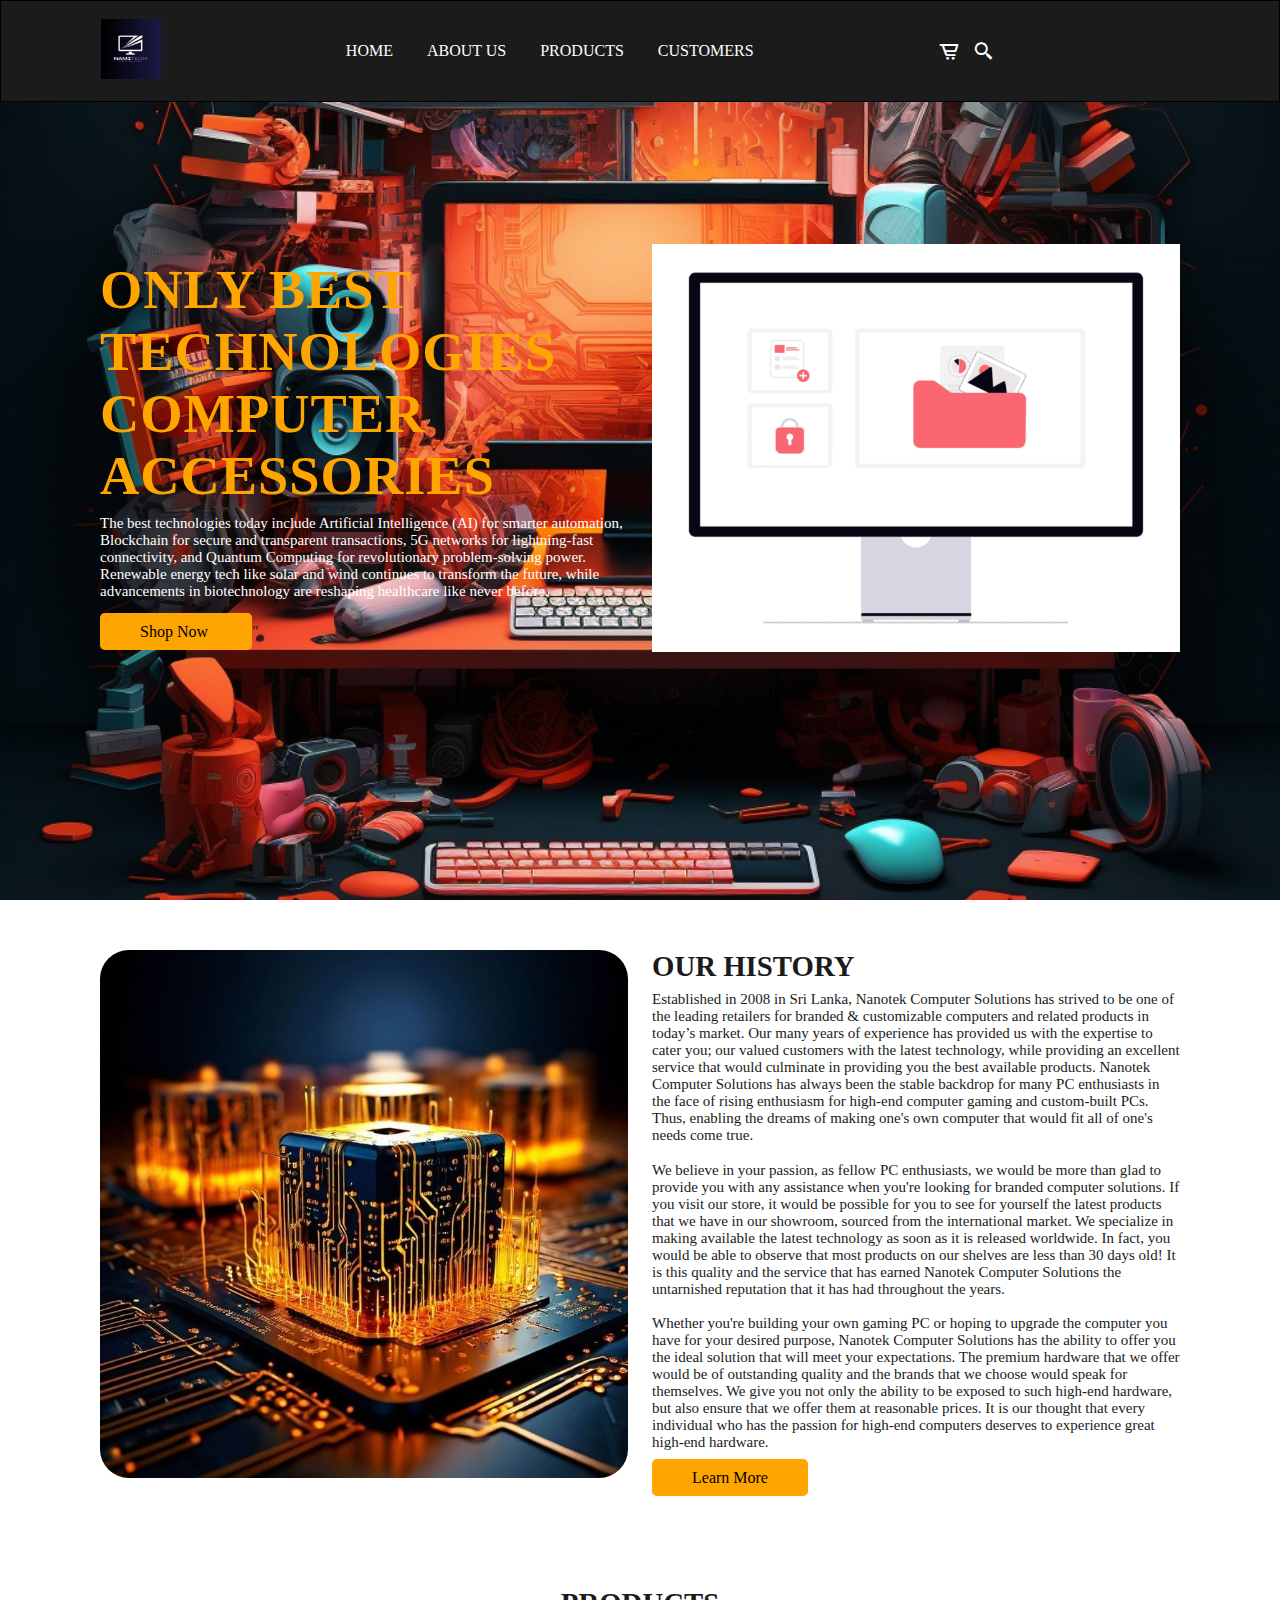
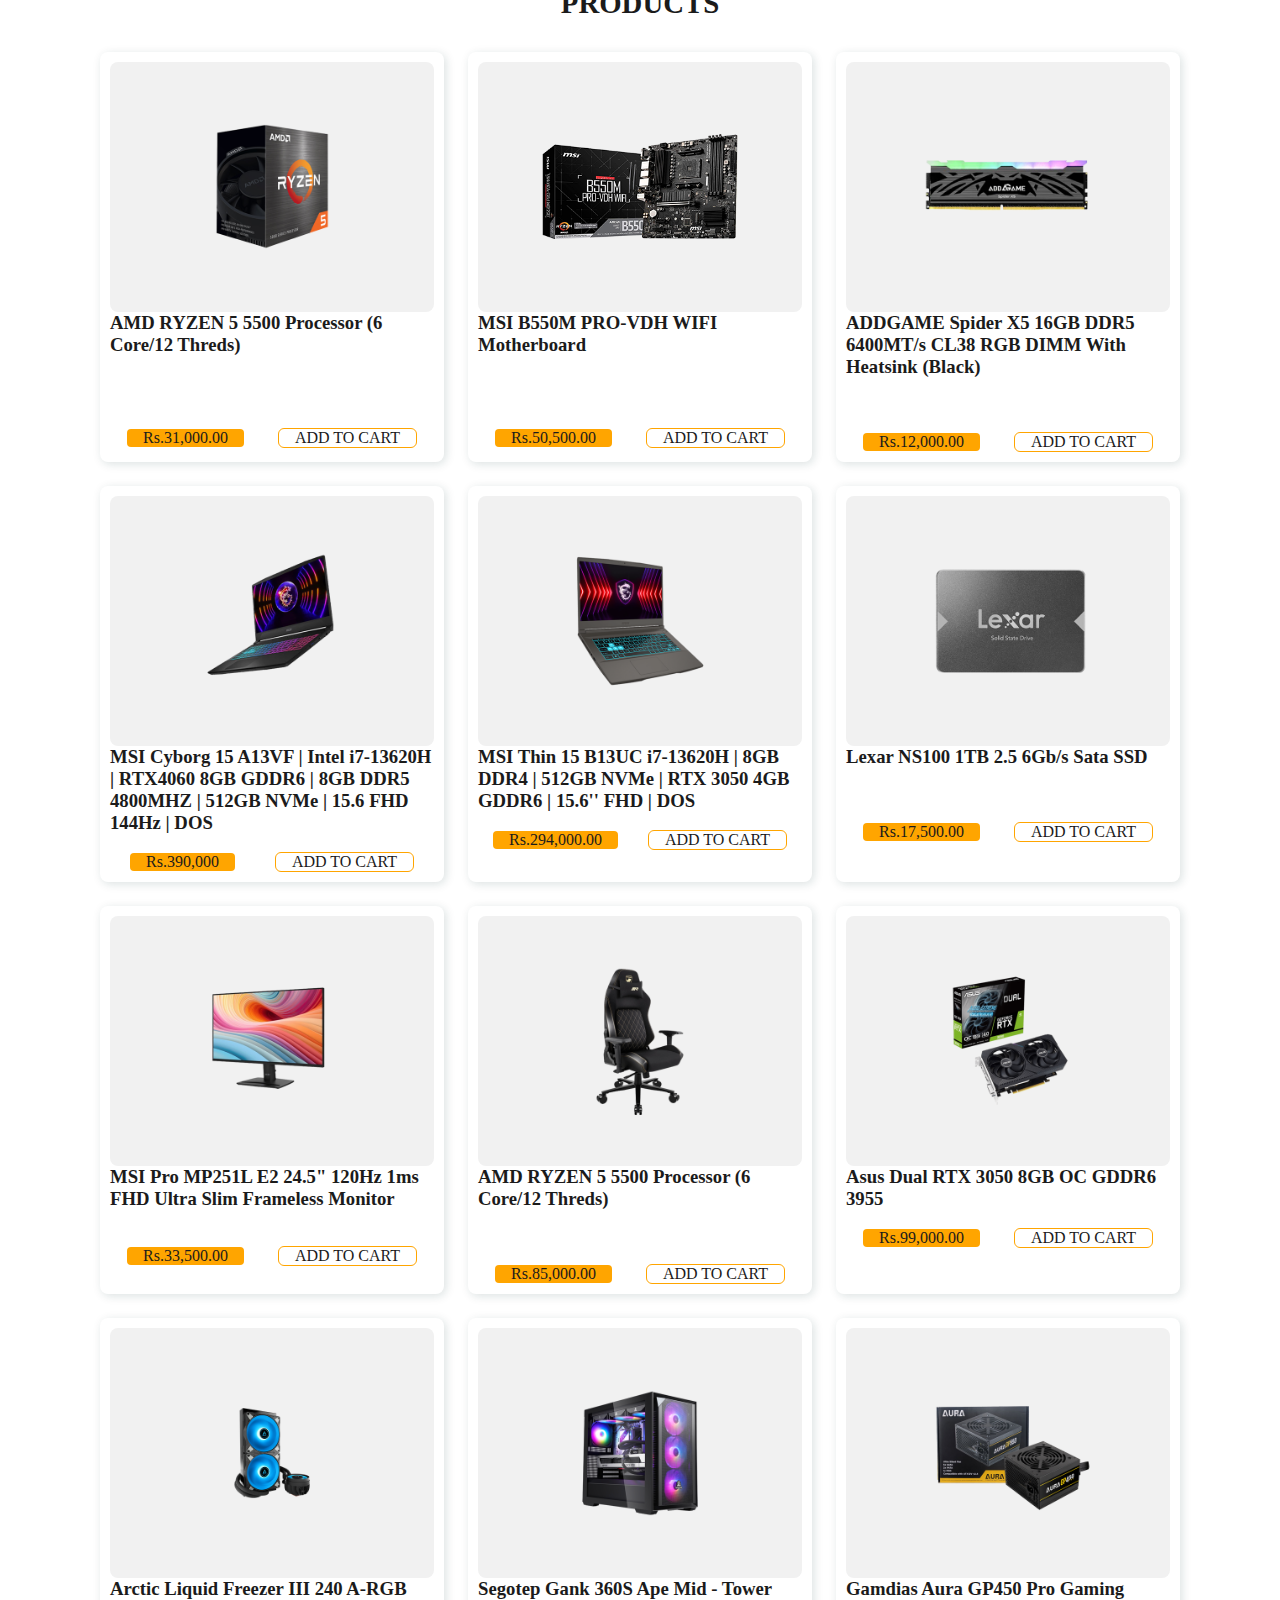
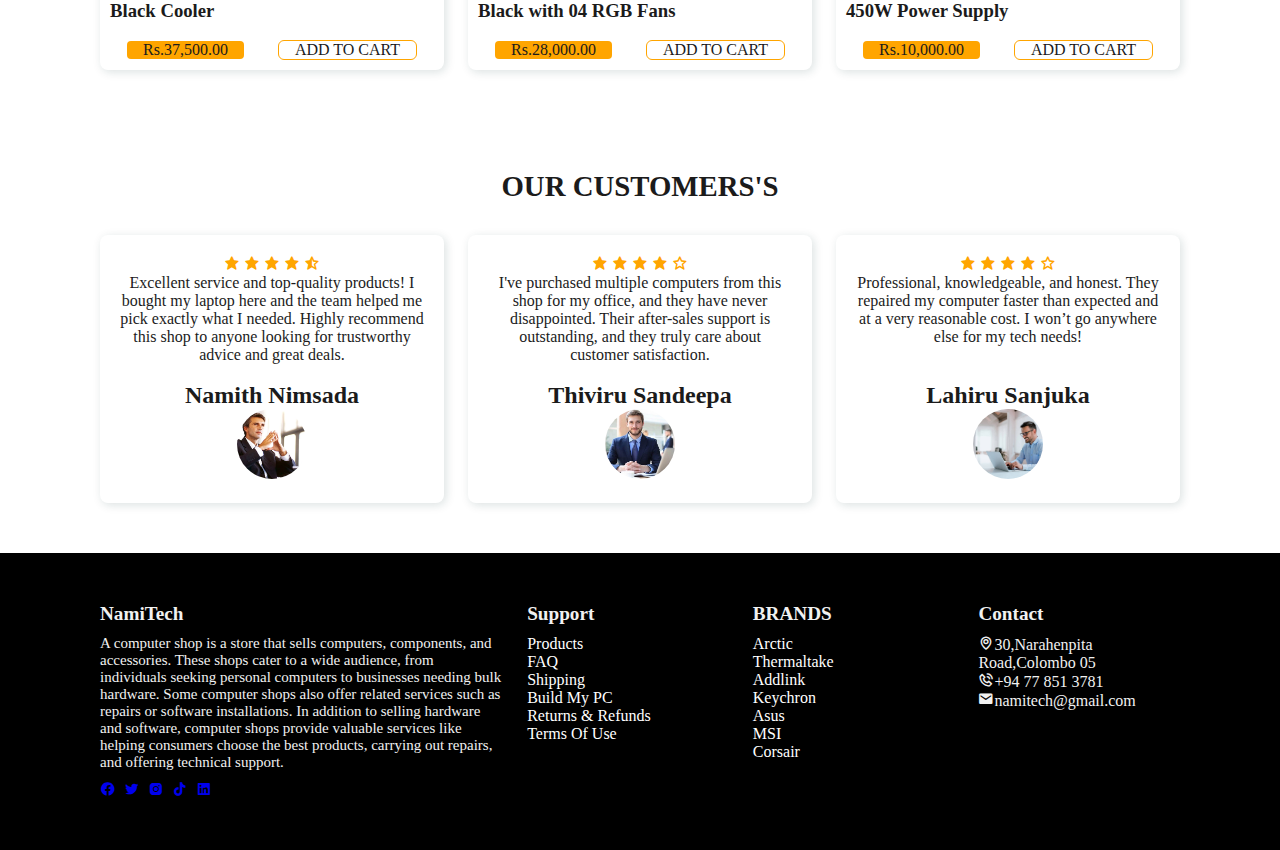
<file: index.html>
<!DOCTYPE html>
<html lang="en">
<head>
    <meta charset="UTF-8">
    <meta name="viewport" content="width=device-width, initial-scale=1.0">
    <title>Responsive Computer Shop Web Site</title>
    <link rel="Stylesheet" href="Style.css ">
    <link rel="stylesheet"
  href="https://unpkg.com/boxicons@latest/css/boxicons.min.css">
</head>
<body>
   <!--Navbar-->
   <header>
         <a href="#" class="logo">
        <img src="img/logo .png" alt="">
        </a>
    <!--Menu Icon-->
    <i class='bx bx-menu' id="menu-icon"></i>
    <!--Links-->
    <ul class="navbar">
        <li><a href="#home">Home</a></li>
        <li><a href="#about">About Us</a></li>
        <li><a href="#products">Products</a></li>
        <li><a href="#customers">Customers</a></li>
    </ul>

    <!--Icon-->
    <div class="header-icon">
        <i class='bx bx-cart-alt' ></i>
        <i class='bx bx-search-alt-2' id="search-icon"></i>
    </div>
    <!--Search Box-->
    <div class="search-box">
        <input type="search" placeholder="Search Here...........">
     </div>
    </header>
   <!--Home-->
   <section class="home" id="home">
    <div class="home-text">
        <h1>ONLY BEST TECHNOLOGIES<br>COMPUTER ACCESSORIES </h1>
        <p>The best technologies today include Artificial Intelligence (AI) for smarter automation, Blockchain for secure and transparent transactions, 5G networks for lightning-fast connectivity, and Quantum Computing for revolutionary problem-solving power. Renewable energy tech like solar and wind continues to transform the future, while advancements in biotechnology are reshaping healthcare like never before.</p>
        <a href="#" class="btn"> Shop Now </a>"     
    </div>
    <div class="home-img">
        <img src="img/computer.png">
    </div>
   </section> 
   <!--About-->
   <section class="about" id="about">
    <div class="about-img">
        <img src="img/aboutus.jpg" alt="">

    </div>
    <div class="about-text">
        <h2>Our History</h2>
        <p>Established in 2008 in Sri Lanka, Nanotek Computer Solutions has strived to be one of the leading retailers for branded & customizable computers and related products in today’s market. Our many years of experience has provided us with the expertise to cater you; our valued customers with the latest technology, while providing an excellent service that would culminate in providing you the best available products. Nanotek Computer Solutions has always been the stable backdrop for many PC enthusiasts in the face of rising enthusiasm for high-end computer gaming and custom-built PCs. Thus, enabling the dreams of making one's own computer that would fit all of one's needs come true.</p>
        <p>We believe in your passion, as fellow PC enthusiasts, we would be more than glad to provide you with any assistance when you're looking for branded computer solutions. If you visit our store, it would be possible for you to see for yourself the latest products that we have in our showroom, sourced from the international market. We specialize in making available the latest technology as soon as it is released worldwide. In fact, you would be able to observe that most products on our shelves are less than 30 days old! It is this quality and the service that has earned Nanotek Computer Solutions the untarnished reputation that it has had throughout the years.
        </p>
        <p>Whether you're building your own gaming PC or hoping to upgrade the computer you have for your desired purpose, Nanotek Computer Solutions has the ability to offer you the ideal solution that will meet your expectations. The premium hardware that we offer would be of outstanding quality and the brands that we choose would speak for themselves. We give you not only the ability to be exposed to such high-end hardware, but also ensure that we offer them at reasonable prices. It is our thought that every individual who has the passion for high-end computers deserves to experience great high-end hardware. </p>
    <a href="#" class="btn">Learn More</a>
    </div>
   </section>
   <!--Products-->
   <section class="products" id="products">
    <div class="heading">
        <h2>Products</h2>
    </div>
    <!--container-->

    <div class="products-container">
        
        <div class="box">
            <img src="img/cpu.png" alt="">
            <h3>AMD RYZEN 5 5500 Processor (6 Core/12 Threds)</h3></br></br></br></br>
            <div class="content">
                <span>Rs.31,000.00</span>
                <a href="#">Add To Cart</a>
            </div>
        </div>

        <div class="box">
            <img src="img/motherboard.png" alt="">
            <h3>MSI B550M PRO-VDH WIFI Motherboard</h3></br></br></br></br>
            <div class="content">
                <span>Rs.50,500.00</span>
                <a href="#">Add To Cart</a>
            </div>
        </div>

        <div class="box">
            <img src="img/ram.png" alt="">
            <h3>ADDGAME Spider X5 16GB DDR5 6400MT/s CL38 RGB DIMM With Heatsink (Black)</h3></br></br></br>
            <div class="content">
                <span>Rs.12,000.00</span>
                <a href="#">Add To Cart</a>
            </div>
        </div>

        <div class="box">
            <img src="img/lap.png" alt="">
            <h3>MSI Cyborg 15 A13VF | Intel i7-13620H | RTX4060 8GB GDDR6 | 8GB DDR5 4800MHZ | 512GB NVMe | 15.6 FHD 144Hz | DOS</h3></br>
            <div class="content">
                <span>Rs.390,000</span>
                <a href="#">Add To Cart</a>
            </div>
        </div>

        <div class="box">
            <img src="img/lap2.png" alt="">
            <h3>MSI Thin 15 B13UC i7-13620H | 8GB DDR4 | 512GB NVMe | RTX 3050 4GB GDDR6 | 15.6'' FHD | DOS</h3></br>   
            <div class="content">
                <span>Rs.294,000.00</span>
                <a href="#">Add To Cart</a>
            </div>
        </div>

        <div class="box">
            <img src="img/SSD.png" alt="">
            <h3>Lexar NS100 1TB 2.5 6Gb/s Sata SSD</h3></br></br></br>
            <div class="content">
                <span>Rs.17,500.00</span>
                <a href="#">Add To Cart</a>
            </div>
        </div>

        <div class="box">
            <img src="img/monior.png" alt="">
            <h3>MSI Pro MP251L E2 24.5" 120Hz 1ms FHD Ultra Slim Frameless Monitor</h3></br></br>
            <div class="content">
                <span>Rs.33,500.00</span>
                <a href="#">Add To Cart</a>
            </div>
        </div>

        <div class="box">
            <img src="img/chair.png" alt="">
            <h3>AMD RYZEN 5 5500 Processor (6 Core/12 Threds)</h3></br></br></br>
            <div class="content">
                <span>Rs.85,000.00</span>
                <a href="#">Add To Cart</a>
            </div>
        </div>

        <div class="box">
            <img src="img/vga.png" alt="">
            <h3>Asus Dual RTX 3050 8GB OC GDDR6 3955</h3></br>
            <div class="content">
                <span>Rs.99,000.00</span>
                <a href="#">Add To Cart</a>
            </div>
        </div>

        <div class="box">
            <img src="img/cooler.png" alt="">
            <h3>Arctic Liquid Freezer III 240 A-RGB Black Cooler</h3></br>
            <div class="content">
                <span>Rs.37,500.00</span>
                <a href="#">Add To Cart</a>
            </div>
        </div>

        <div class="box">
            <img src="img/casing.png" alt="">
            <h3>Segotep Gank 360S Ape Mid - Tower Black with 04 RGB Fans</h3></br>
            <div class="content">
                <span>Rs.28,000.00</span>
                <a href="#">Add To Cart</a>
            </div>
        </div>

        <div class="box">
            <img src="img/powersupply.png" alt="">
            <h3>Gamdias Aura GP450 Pro Gaming 450W Power Supply</h3></br>
            <div class="content">
                <span>Rs.10,000.00</span>
                <a href="#">Add To Cart</a>
            </div>
        </div>
    </div>
   </section>
   <!--Custormers-->
   <section class="customers" id="customers">
    <div class="heading">
        <h2>Our Customers's</h2>
    </div>
    <!--container-->
    <div class="customers-container">
        <div class="box">
            <div class="stars">
                <i class='bx bxs-star' ></i>
                <i class='bx bxs-star' ></i>
                <i class='bx bxs-star' ></i>
                <i class='bx bxs-star' ></i>
                <i class='bx bxs-star-half' ></i>
            </div>
            <p>Excellent service and top-quality products! I bought my laptop here and the team helped me pick exactly what I needed. Highly recommend this shop to anyone looking for trustworthy advice and great deals.</p></br>
            <h2>Namith Nimsada</h2>
            <img src="img/ceo.jpg" alt="">
        </div>

        

        <div class="box">
            <div class="stars">
                <i class='bx bxs-star' ></i>
                <i class='bx bxs-star' ></i>
                <i class='bx bxs-star' ></i>
                <i class='bx bxs-star' ></i>
                <i class='bx bx-star' ></i>
            </div>
            <p>I've purchased multiple computers from this shop for my office, and they have never disappointed. Their after-sales support is outstanding, and they truly care about customer satisfaction.</p></br>
            <h2>Thiviru Sandeepa</h2>
            <img src="img/download-1.jpg" alt="">
        </div>

        <div class="box">
            <div class="stars">
                <i class='bx bxs-star' ></i>
                <i class='bx bxs-star' ></i>
                <i class='bx bxs-star' ></i>
                <i class='bx bxs-star' ></i>
                <i class='bx bx-star' ></i>
            </div>
            <p>Professional, knowledgeable, and honest. They repaired my computer faster than expected and at a very reasonable cost. I won’t go anywhere else for my tech needs!</p></br></br>
            <h2>Lahiru Sanjuka</h2>
            <img src="img/02.jpg" alt="">
        </div>
    </div>
   </section>
   <!--Footer Section-->
   <section class="footer">
    <Div class="footer-box">
        <h3>NamiTech</h3>
        <p>A computer shop is a store that sells computers, components, and accessories. These shops cater to a wide audience, from individuals seeking personal computers to businesses needing bulk hardware. Some computer shops also offer related services such as repairs or software installations. In addition to selling hardware and software, computer shops provide valuable services like helping consumers choose the best products, carrying out repairs, and offering technical support.</p>

        <div class="social">
            <a href="#"><i class='bx bxl-facebook-circle'></i></a>
            <a href="#"><i class='bx bxl-twitter' ></i></a>
            <a href="#"><i class='bx bxl-instagram-alt' ></i></a>
            <a href="#"><i class='bx bxl-tiktok' ></i></a>
            <a href="#"><i class='bx bxl-linkedin-square' ></i></a>
            
        </div>
    </Div>    

    <div class="footer-box">
        <h3>Support</h3>
        <li><a href="#">Products</a></li>
        <li><a href="#">FAQ</a></li>
        <li><a href="#">Shipping</a></li>
        <li><a href="#">Build My PC</a></li>
        <li><a href="#">Returns & Refunds</a></li>
        <li><a href="#">Terms Of Use</a></li>
        
    </div>

    <div class="footer-box">
        <h3>BRANDS</h3>
        <li><a href="#">Arctic</a></li>
        <li><a href="#">Thermaltake</a></li>
        <li><a href="#">Addlink</a></li>
        <li><a href="#">Keychron</a></li>
        <li><a href="#">Asus</a></li>
        <li><a href="#">MSI</a></li>
        <li><a href="#">Corsair</a></li>
        
    </div>

    <div class="footer-box">
        <h3>Contact</h3>
        <div class="contact"></div>
        <span><i class='bx bx-map' ></i>30,Narahenpita Road,Colombo 05</span></br>
        <span><i class='bx bx-phone-call' ></i>+94 77 851 3781</span></br>
        <span><i class='bx bxs-envelope'></i>namitech@gmail.com</span>
    </div>
   </section>
    
   
    <script src="Script.js"></script>
</body>
</html>
</file>
<file: Style.css>
*{
    font-family: cursive;
    margin: 0;
    padding: 0;
    box-sizing: border-box;
    scroll-padding-top: 4rem;
    scroll-behavior: smooth;
    list-style: none;
    text-decoration: none;

}
:root{
    --main-color: orange;
    --secondary-color: white;
    --text-color: #1b1b1b;
    --gb-color: #fff;

    --box-shadow: 2px 2px 10px rgb(14 55 54 / 15%);

}
section{
    padding: 50px 100px;
}
img{
    width: 100%;
}
body{
    color: var(--text-color);
}
header{
    position: fixed;
    width: 100%;
    top: 0;
    right: 0;
    z-index: 1000;
    display: flex;
    justify-content: space-between;
    align-items: center;
    border: 1px solid black;
    padding: 18px 100px;
    background: var(--text-color);
    transition: 0.5s linear;
    
}
.logo img{
    width: 60px;
}
.navbar{
    display: flex;
}
.navbar a{
    padding: 8px 17px;
    color: var(--gb-color);
    font-size: 1rem;
    text-transform: uppercase;
    font-weight: 500;

}
.navbar a:hover{
    background-color: var(--main-color);
    border-radius: 0.2rem;
    transition-property: background-color;
    transition-duration: 0.5s;
    transition-timing-function: linear;
    

}
.header-icon{
    font-size: 22px;
    cursor: pointer;
    z-index: 1000;
    display: flex;
    column-gap: 0.8rem;
}
.header-icon .bx{
    color: var(--gb-color);
}
#menu-icon{
    color: var(--gb-color);
    font-size: 24px;
    z-index: 100001;
    cursor: pointer;
    display: none;
}
.search-box{
    position: absolute;
    top: -100%;
    left: 50%;
    transform: translate(-50%);
    background: var(--bg-color);
    width: 100%;
}
.search-box.active{
    top:110%;
    box-shadow: var(--box-shadow);
    transition-property: top;
    transition-duration: 0.25s;
    transition-timing-function: linear;
}
.search-box input{
    padding: 20px;
    border: none;
    outline: none;
    width: 100%;
    font-size: 1rem;
    color: var(--main-color);
}
.search-box input::placeholder{
    font-size: 1rem;
    font-weight: 500;
}
.home{
    width: 100%;
    min-height: 100vh;
    background: url(img/2150714175.jpg);
    background-repeat: no-repeat;
    background-size: cover;
    background-position: center;
    display: grid;
    grid-template-columns: repeat(auto-fit,minmax(17rem,auto));
    align-items: center;
    gap: 1.5rem;

}
.home-text h1{
    font-size: 3.4rem;
    color: var(--main-color);
    text-transform: uppercase;
    letter-spacing: 1px;

}
.home-text p{
    font-size: 0.938rem;
    color: #fff;
    margin: 0.5rem 0 1.4rem;

}
.btn{
    padding: 10px 40px;
    border-radius: 0.3rem;
    background: var(--main-color);
    color: black;
}
.btn:hover{
    background: #8a6f8a;

}
.about{
    display: grid;
    grid-template-columns: repeat(auto-fit,minmax(17rem,auto));
    gap: 1.5rem;

}
.about-img img{
    border-radius: 1.8rem;
}
.about-text h2{
    font-size: 1.8rem;
    text-transform: uppercase;

}
.about-text p{
    font-size: 0.938rem;
    margin: 0.5rem 0 1.1rem;
}
.heading{
    text-align: center;
}
.heading h2{
    font-size: 1.8rem;
    text-transform: uppercase;

}
.products-container{
    display: grid;
    grid-template-columns: repeat(auto-fit,minmax(280px,auto));
    gap: 1.5rem;
    margin-top: 2rem;

}
.products-container .box{
    position: relative;
    padding: 10px;
    display: flex;
    flex-direction: column;
    border-radius: 0.5rem;
    box-shadow: var(--box-shadow);

}
.products-container img{
    width: 100%;
    height: 250px;
    object-fit: contain;
    object-position: center;
    padding: 20px;
    background: #f1f1f1;
    border-radius: 0.5rem;

}
.products-container.box h3{
    font-size: 1rem;
    font-weight: 600;
    text-transform: capitalize;
    margin: 0.5rem 0.5rem;


}
.products-container .box .content{
    display: flex;
    align-items: center;
    justify-content: space-around;
}
.products-container .box .content span{
    padding: 0 1rem;
    color: var(--bg-color);
    background: var(--main-color);
    border-radius: 4px;
    font-weight: 500;

}
.products-container .box .content a{
    border: 1px solid var(--main-color);
    padding: 0 1rem;
    color: var(--text-color);
    border-radius: 6px;
    text-transform: uppercase;
}
.products-container .box .content a:hover{
    background-color: var(--main-color);
    color: white;
    transition-property: background-color;
    transition-duration: 1s;
    transition-timing-function: linear;
}
.customers-container{
    display: grid;
    grid-template-columns: repeat(auto-fit,minmax(280px,auto));
    gap: 1.5rem;
    margin-top: 2rem;

}
.customers-container .box{
    padding: 20px;
    box-shadow: var(--box-shadow);
    border-radius: 0.5rem;
    text-align: center;
}
.customers-container .box{
    padding: 20px;
    box-shadow: var(--box-shadow);
    border-radius: 0.5rem;
    text-align: center;
}


.customers-container .box img{
   width: 70px;
   height: 70px;
   border-radius: 50%;
   object-fit: cover;
    
}
.stars .bx{
    color: var(--main-color);
}
.customers-container .box:hover{
    background-color: rgb(156, 153, 153);
    transform: scale(108%);
    transition-property: background-color;
    transition-duration: 1s;
    transition-timing-function: linear;
    
}
.footer{
    display: grid;
    grid-template-columns: 2fr 1fr 1fr 1fr; 
    gap: 1.5rem;
    background-color:black;
    color: #f1f1f1;
}
.footer-box h3{
    font-size: 1.2rem;
    font-weight: 600;
    margin-bottom: 10px;
}
.footer-box p{
    font-size: 0.938rem;
    margin-bottom: 10px;
}




.social{
    display: flex;
    align-items: center;
    column-gap: 0.5rem;
    
}
.social a .bx:hover{
    background: var(--main-color);
    color: blue;

}
.footer-box li a{
    color: var(--gb-color);

}
.footer-box li a:hover{
    color: blue;
}
.contact{
    display: flex;
    flex-direction: column;
    row-gap: 0.5rem;
}
</file>
